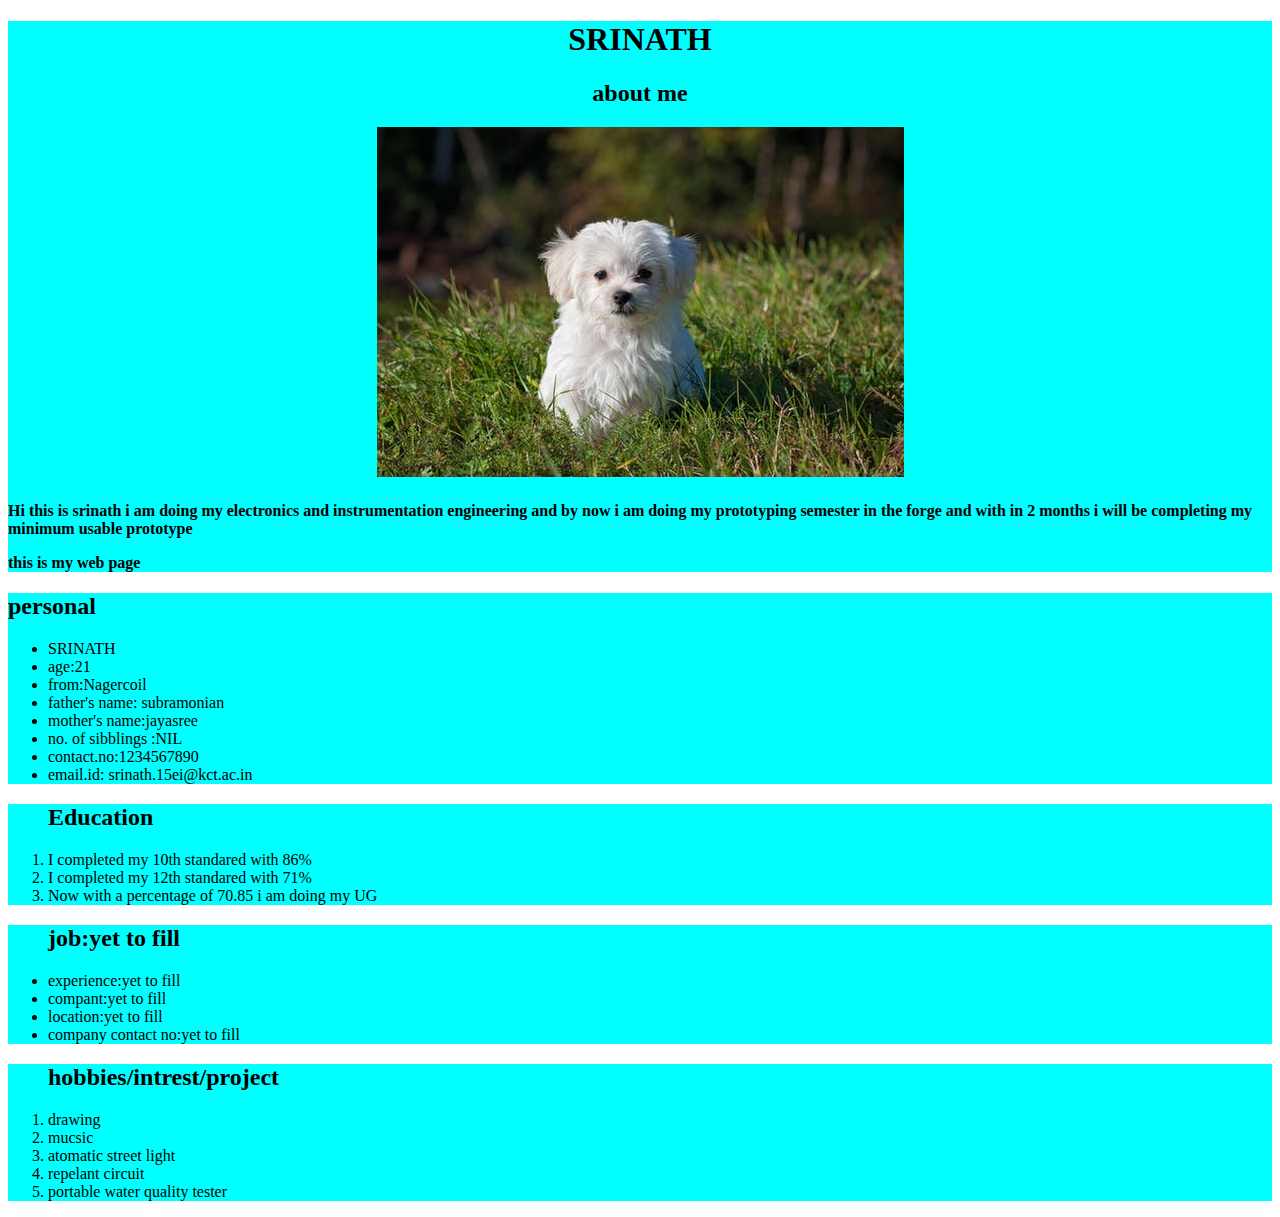
<file: index.html>
<!DOCTYPE html>
<html lang="en" dir="ltr">
    <head>
        <meta charset="utf-8">
        <link rel='stylesheet' href='new1.css'>
       <title></title>
    </head>
  <body>
    <div id="container"> 
       <center><h1>SRINATH</h1>
       <h2>about me</h2>
       <img src="dog2.jpg"></center>
        <h4>
       <p> Hi this is srinath i am doing my electronics and instrumentation engineering 
        and by now i am doing my prototyping semester in the forge and with in 2 months i will be completing my minimum usable prototype</p>
        <p>this is my web page</p>
        </h4>        
    </div>
    <div id="secondary">
        <h2>personal</h2>
       <ul>
        <li>SRINATH</li>    
         <li>age:21</li> 
         <li>from:Nagercoil</li> 
           <li>father's name: subramonian</li>
         <li>mother's name:jayasree</li> 
         <li>no. of sibblings :NIL</li> 
         <li>contact.no:1234567890</li> 
         <li> email.id: srinath.15ei@kct.ac.in</li>
        </ul> 
    </div>
      <div id="third">
       <ol>
           <h2>Education</h2>
           <li> I completed my 10th standared with  86% </li>
           <li> I completed my 12th standared with  71%</li> 
           <li> Now with a percentage of 70.85 i am doing my UG </li>
        </ol> 
      </div>
    <div id="fourth">
       <ul>
           <h2>job:yet to fill</h2>
           <li> experience:yet to fill</li>
           <li> compant:yet to fill</li>
           <li> location:yet to fill</li> 
           <li>company contact no:yet to fill</li>
        </ul> 
      </div>        
    <div id="fifth">
       <ol>
           <h2>hobbies/intrest/project</h2>
           <li> drawing</li>
           <li> mucsic</li> 
           <li> atomatic street light</li>
           <li> repelant circuit </li>
           <li> portable water quality tester</li>
        </ol> 
      </div>
</file>
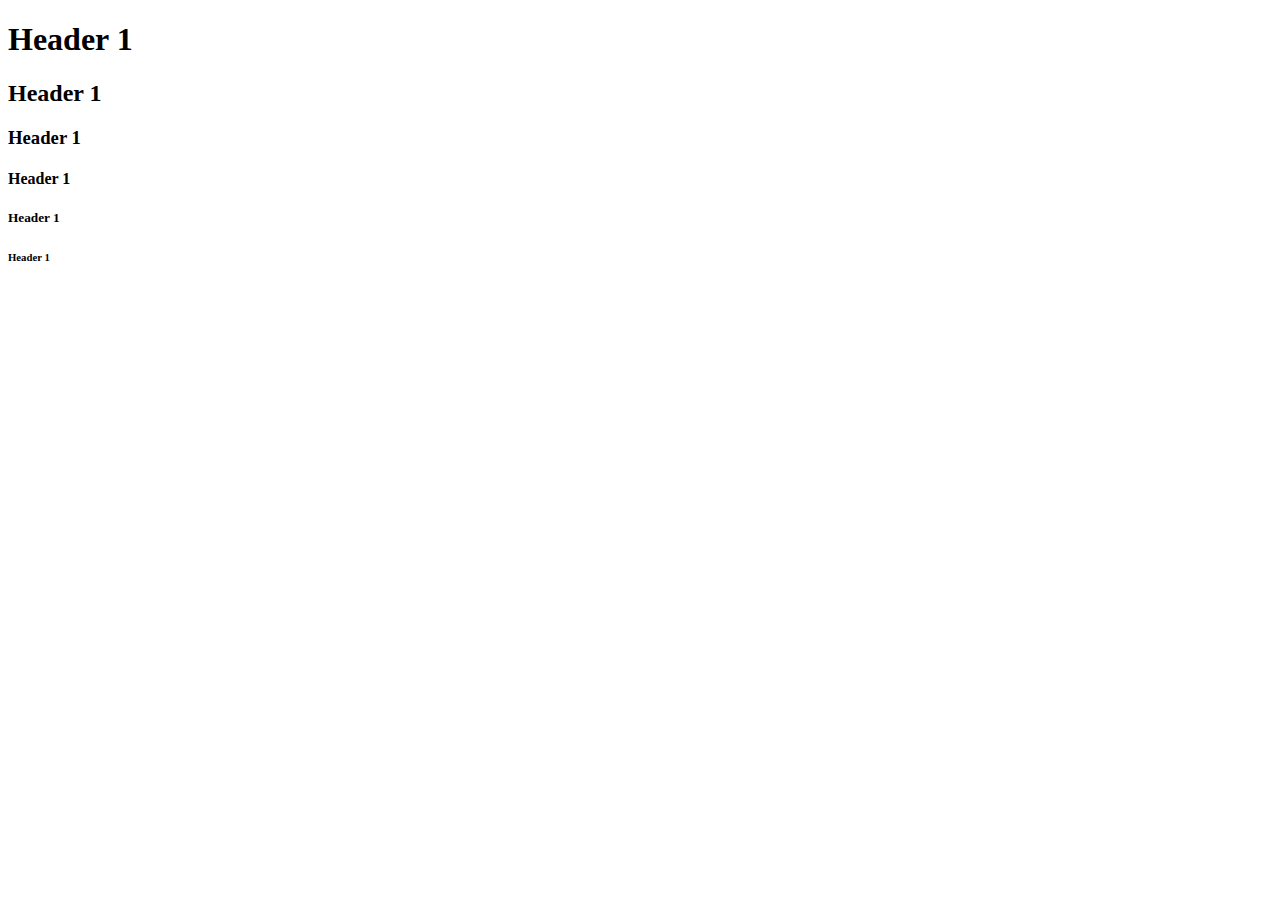
<file: demo web.html>
<!DOCTYPE html>
<html lang="en" dir="ltr">
    <head>
        <meta charset="utf-8">
       <title></title>
    </head>
  <body>
    <div> 
     <h1>Header 1</h1>
     <h2>Header 1</h2>
     <h3>Header 1</h3>
     <h4>Header 1</h4>
     <h5>Header 1</h5>
     <h6>Header 1</h6>
    </div>     
  </body>
</html>
</file>
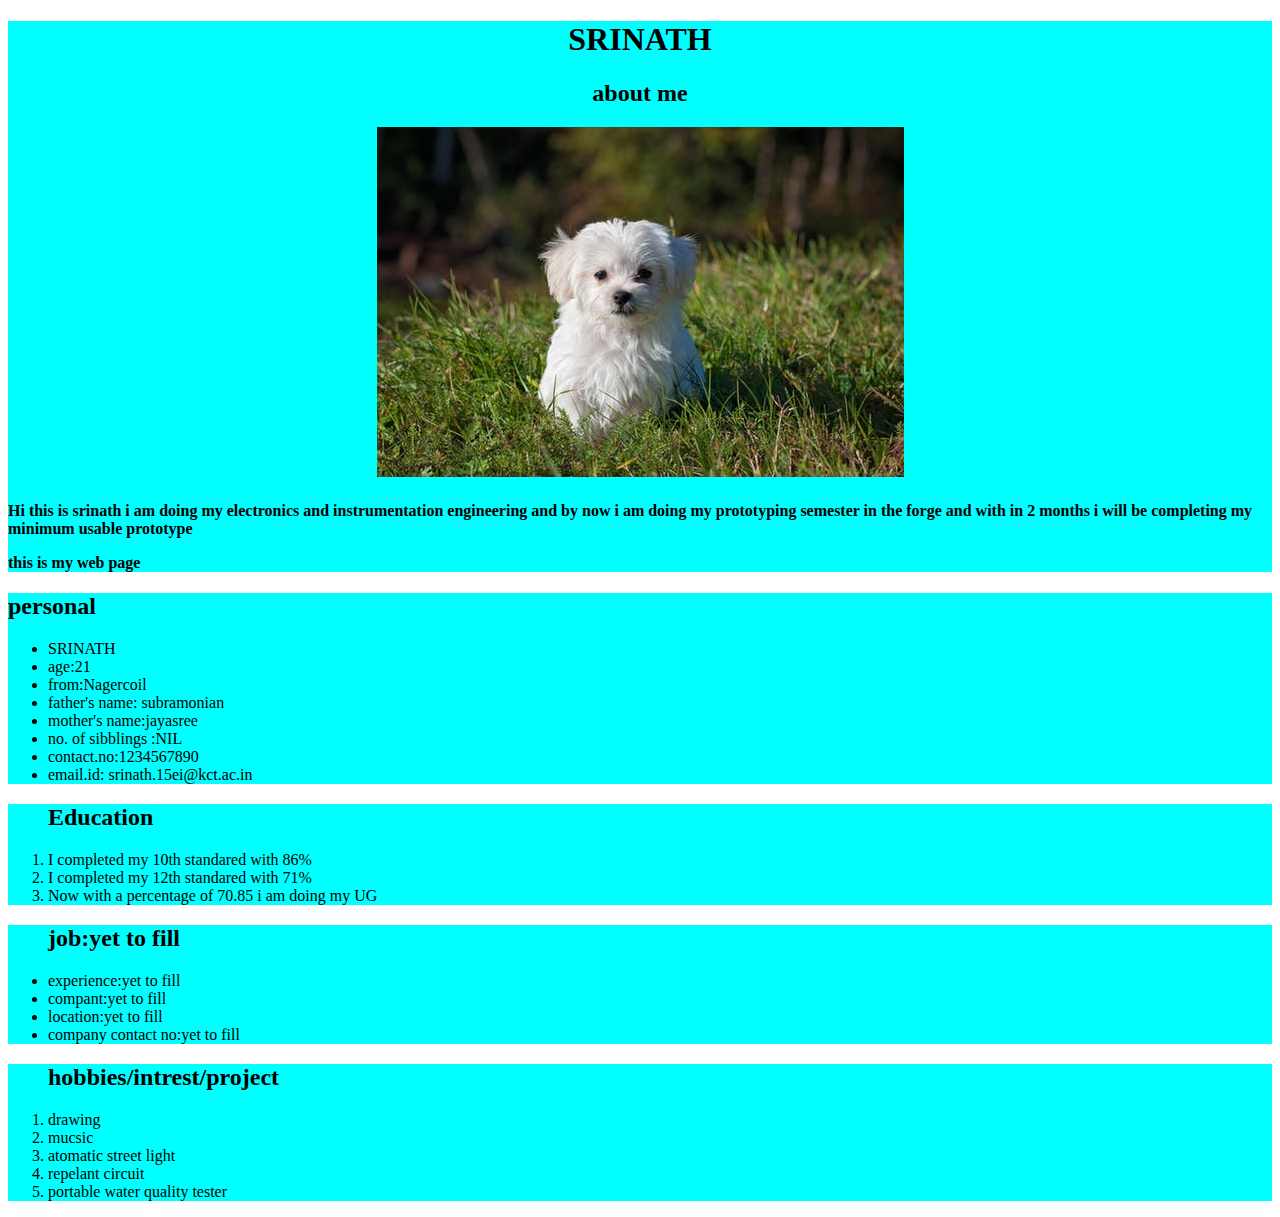
<file: index1.html>
<!DOCTYPE html>
<html lang="en" dir="ltr">
    <head>
        <meta charset="utf-8">
        <link rel='stylesheet' href='new1.css'>
       <title></title>
    </head>
  <body>
    <div id="container"> 
       <center><h1>SRINATH</h1>
       <h2>about me</h2>
       <img src="dog2.jpg"></center>
        <h4>
       <p> Hi this is srinath i am doing my electronics and instrumentation engineering 
        and by now i am doing my prototyping semester in the forge and with in 2 months i will be completing my minimum usable prototype</p>
        <p>this is my web page</p>
        </h4>        
    </div>
    <div id="secondary">
        <h2>personal</h2>
       <ul>
        <li>SRINATH</li>    
         <li>age:21</li> 
         <li>from:Nagercoil</li> 
           <li>father's name: subramonian</li>
         <li>mother's name:jayasree</li> 
         <li>no. of sibblings :NIL</li> 
         <li>contact.no:1234567890</li> 
         <li> email.id: srinath.15ei@kct.ac.in</li>
        </ul> 
    </div>
      <div id="third">
       <ol>
           <h2>Education</h2>
           <li> I completed my 10th standared with  86% </li>
           <li> I completed my 12th standared with  71%</li> 
           <li> Now with a percentage of 70.85 i am doing my UG </li>
        </ol> 
      </div>
    <div id="fourth">
       <ul>
           <h2>job:yet to fill</h2>
           <li> experience:yet to fill</li>
           <li> compant:yet to fill</li>
           <li> location:yet to fill</li> 
           <li>company contact no:yet to fill</li>
        </ul> 
      </div>        
    <div id="fifth">
       <ol>
           <h2>hobbies/intrest/project</h2>
           <li> drawing</li>
           <li> mucsic</li> 
           <li> atomatic street light</li>
           <li> repelant circuit </li>
           <li> portable water quality tester</li>
        </ol> 
      </div>
</file>
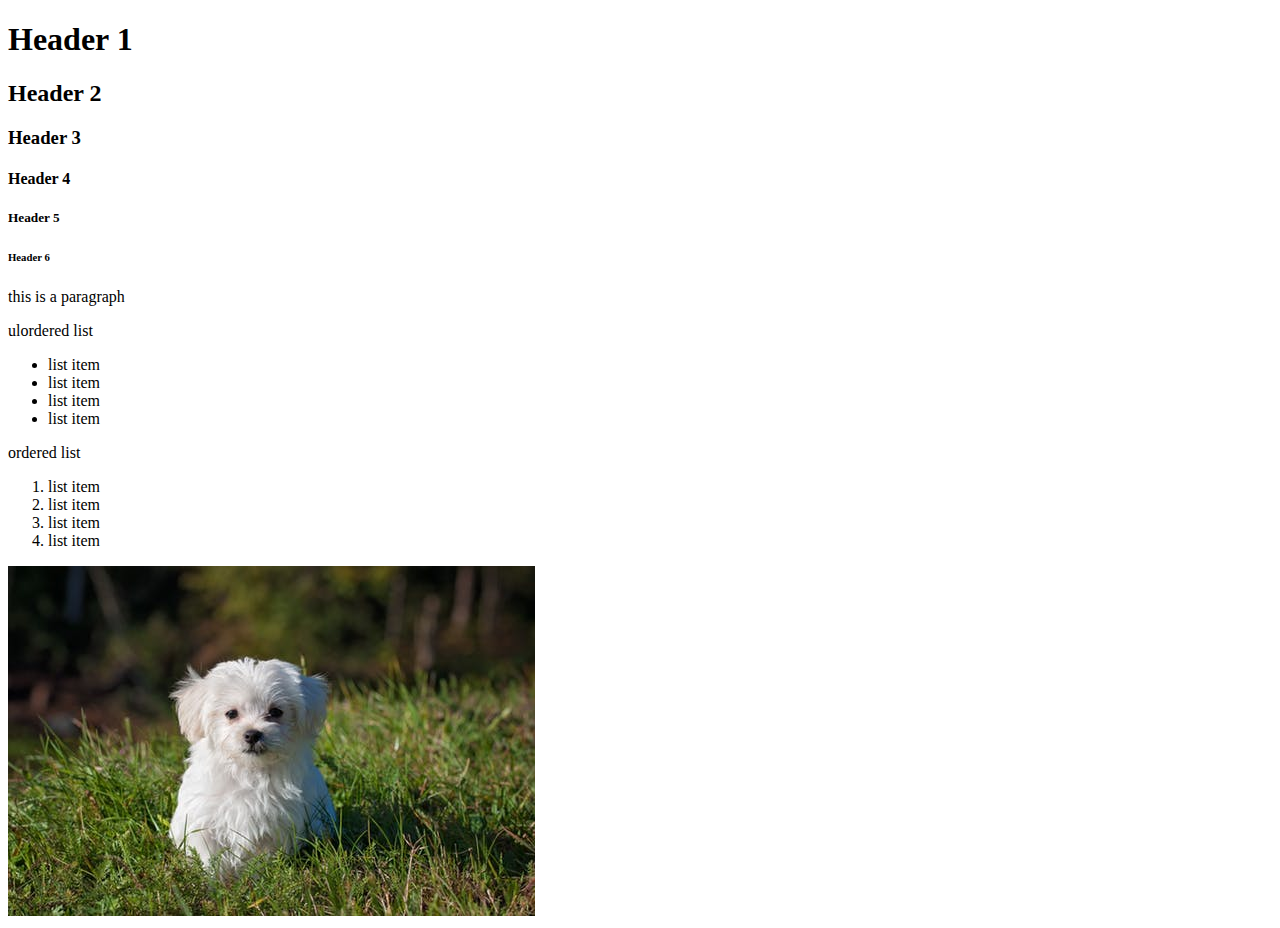
<file: web2.html>
<!DOCTYPE html>
<html lang="en" dir="ltr">
    <head>
        <meta charset="utf-8">
       <title></title>
    </head>
  <body>
    <div id="container"> 
     <h1 class="heading">Header 1</h1>
     <h2 class="heading">Header 2</h2>
     <h3 class="heading">Header 3</h3>
     <h4 class="heading">Header 4</h4>
     <h5 class="heading">Header 5</h5>
     <h6 class="heading">Header 6</h6>
    </div>
    
    <div id="secondarycontainer">
     <p> this is a paragraph</p>
     <p>   ulordered list</p>
     <ul>
        <li> list item</li>
        <li> list item</li>
        <li> list item</li>
        <li> list item</li>
     </ul>
     <p>   ordered list</p>
      <ol>
        <li> list item</li>
        <li> list item</li>
        <li> list item</li>
        <li> list item</li>
     </ol>  
      </div> 
      <div id="thirdcontainer">
        <img src="dog2.jpg">
      </div>      
  </body>
</html>
</file>
<file: new1.css>
#container
{
    background-color:aqua
        
}
#secondary
{
    background-color:aqua
}
#third
{
    background-color:aqua
}
#fourth
{
    background-color:aqua
}
#fifth
{
    background-color:aqua
}
</file>
